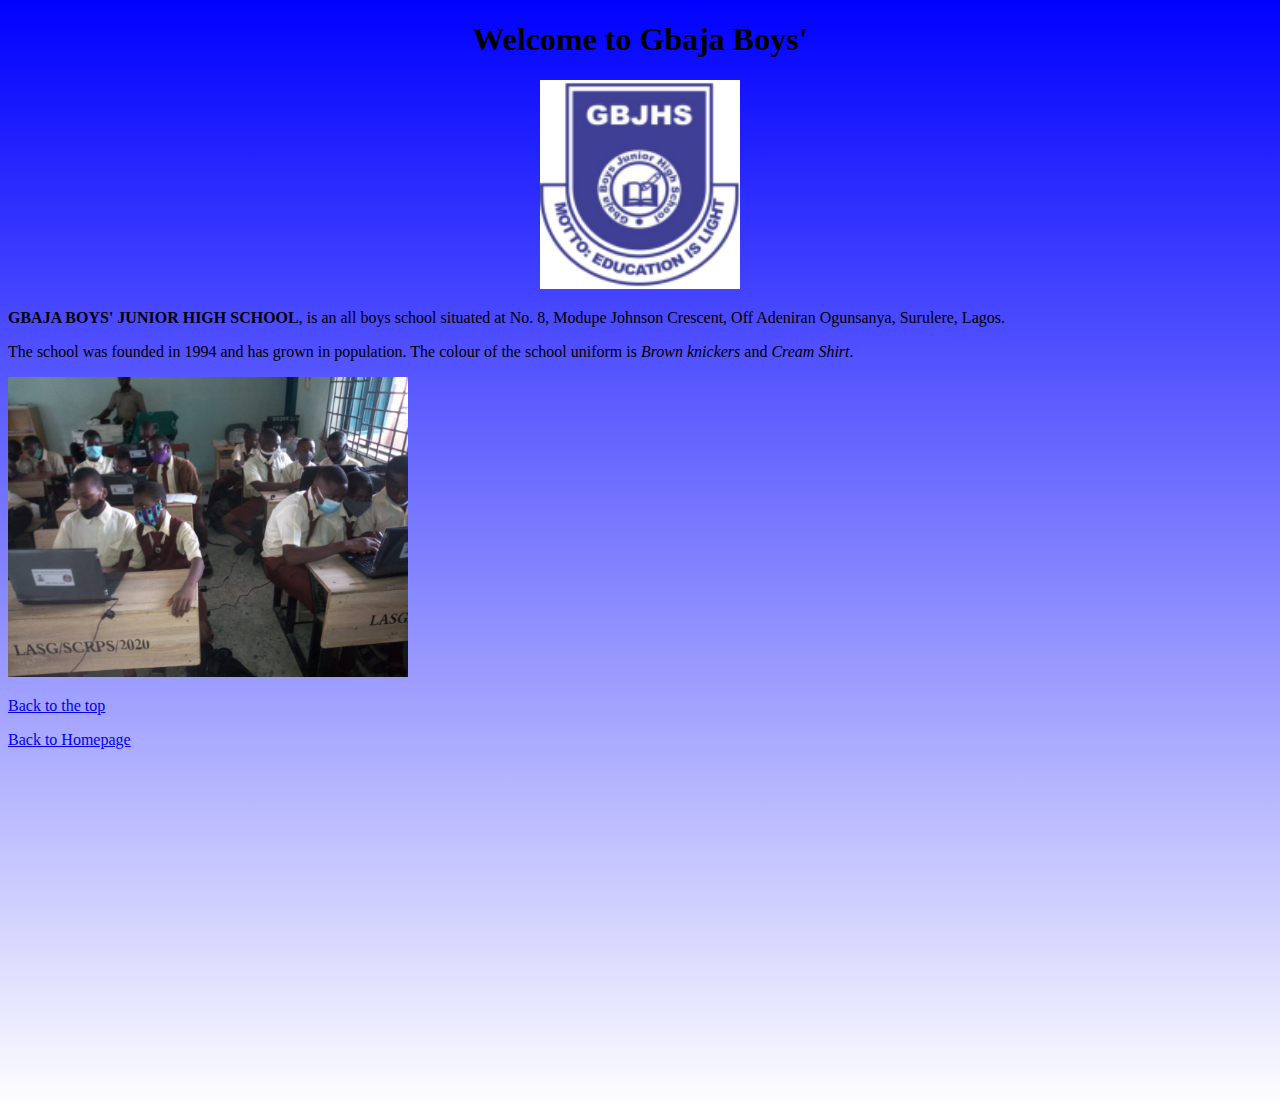
<file: recipes/gbaja-junior.html>
<!DOCTYPE html>
<html lang="en">
<head>
    <meta charset="utf-8">
    <link rel="stylesheet" href="../style.css">
    <link rel="icon" type="img/jpg" href="../images/school-logo.jpg">
<title>gbaja-junior</title>
</head>
<body>
<center><h1> Welcome to Gbaja Boys'</h1>
<p> <img src="../images/school-logo.jpg" width="200" 
    alt="School Logo"></p></center>
<p> <strong>GBAJA BOYS' JUNIOR HIGH SCHOOL</strong>, is an all boys school situated 
    at No. 8, Modupe Johnson Crescent, Off Adeniran Ogunsanya, Surulere, Lagos.</p>
 <p> The school was founded in 1994 and has grown in population. 
     The colour of the school uniform is <em>Brown knickers</em>
     and <em>Cream Shirt</em>.
 </p>
<p> <img src="../images/covid-class.jpg" width="400" 
        alt="School Logo"></p>
   
<p>    <a href="gbaja-junior.html">Back to the top</a>  </p>
<p>    <a href="../index.html">Back to Homepage</a>  </p>
</body>

</html>
</file>
<file: style.css>
body{
    background: linear-gradient(blue, white);
    height: 120vh;}

header{
    position: absolute;
    top: 0;
    left: 0;
    width: 100%;
    height: 5vh;
    background: lightsteelblue;
}   
.header{
    position: absolute;
    top: 5vh;
    left: 0;
    width: 100%;
    height: 10vh;
    background: lightblue; 
    margin-bottom: 5px;}

.hotline, .email{font-size: 8px;
    font-family: sans-serif;
    color: darkslateblue;
    width: 25%;
    position: absolute;
    top: 10%;
    margin-top: 5px;}

   .hotline{left: 15%;}
   .email {left: 70%; }

   .school-name{
    font-family: cursive;
    color: darkblue;
    font-weight: bolder;
    font-size: 20px;
    text-align: center;
    margin-top: 20px;}

    .flex-items{
        display: flex;
        justify-content: space-evenly;
        height: 300px;
        align-items: flex-end;
        flex-wrap: wrap;
        }

    .a{
    }

    

    span{position: absolute;
        top: 85%;}

    .home{position: absolute;
        top: 120%;}
</file>
